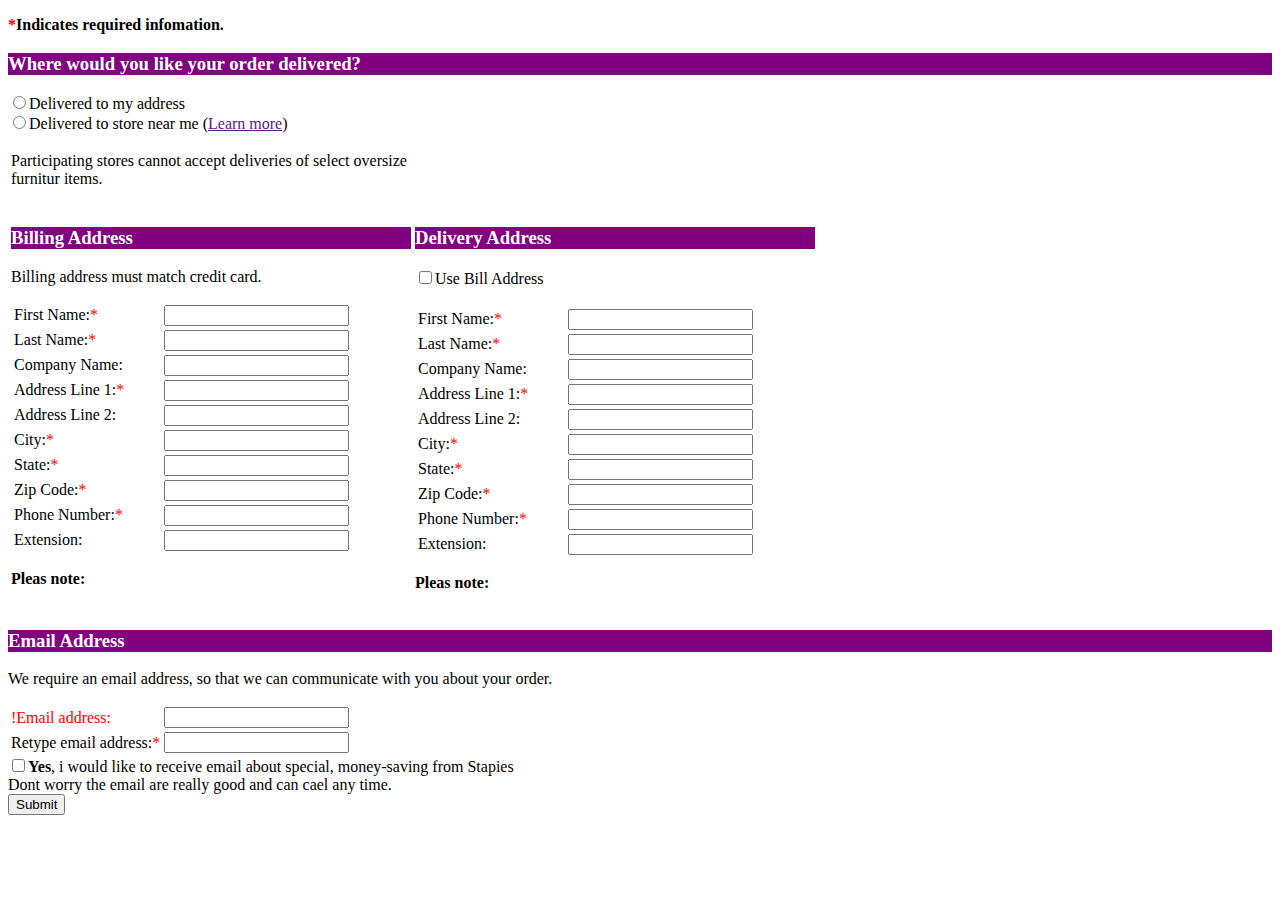
<file: index.html>
<!DOCTYPE html>
<html lang="en">
<head>
    <meta charset="UTF-8">
    <meta name="viewport" content="width=device-width, initial-scale=1.0">
    <title>Student Registration</title>
    <link rel="stylesheet" href="thi kuoi ky.css">
    <script src="thi kuoi ky.js"></script>
</head>
<body>
<form name="f" action="">
    <p><b><font class="dausao">*</font>Indicates required infomation.</b>
    <h3>Where would you like your order delivered?</h3>
    <input type="radio" name="wheredelivered" value="myaddress">Delivered to my address
    <br>
    <input type="radio" name="wheredelivered" value="storenearme">Delivered to store near me (<a href="">Learn more</a>)
    <br>

    <table>
        <tr>
            <td width="400"><p>Participating stores cannot accept deliveries of select oversize furnitur items.</p></td>
            <td width="400"></td>
        </tr>
        <tr>
            <td valign="top">
                <h3>Billing Address</h3>
                <p>Billing address must match credit card.</p>
                <table width="100%">
                    <tr>
                        <td>First Name:<font class="dausao">*</font></td>
                        <td><input type="text" name="FirstNameBill" oninput="billtoDelivery()"></td>
                    </tr>
                    <tr>
                        <td>Last Name:<font class="dausao">*</font></td>
                        <td><input type="text" name="LastNameBill" oninput="billtoDelivery()"></td>
                    </tr>
                    <tr>
                        <td>Company Name:</td>
                        <td><input type="text" name="CompanyNameBill" oninput="billtoDelivery()"></td>
                    </tr>
                    <tr>
                        <td>Address Line 1:<font class="dausao">*</font></td>
                        <td><input type="text" name="AddressLine1Bill" oninput="billtoDelivery()"></td>
                    </tr>
                    <tr>
                        <td>Address Line 2:</td>
                        <td><input type="text" name="AddressLine2Bill" oninput="billtoDelivery()"></td>
                    </tr>
                    <tr>
                        <td>City:<font class="dausao">*</font></td>
                        <td><input type="text" name="CityBill" oninput="billtoDelivery()"></td>
                    </tr>
                    <tr>
                        <td>State:<font class="dausao">*</font></td>
                        <td><input type="text" name="StateBill" oninput="billtoDelivery()"></td>
                    </tr>
                    <tr>
                        <td>Zip Code:<font class="dausao">*</font></td>
                        <td><input type="text" name="ZipCodeBill" oninput="billtoDelivery()"></td>
                    </tr>
                    <tr>
                        <td>Phone Number:<font class="dausao">*</font></td>
                        <td><input type="text" name="PhoneNumberBill" oninput="billtoDelivery()"></td>
                    </tr>
                    <tr>
                        <td>Extension:</td>
                        <td><input type="text" name="ExtensionBill" oninput="billtoDelivery()"></td>
                    </tr>
                </table>
                <p><b>Pleas note:</b></p>
            </td>
            <td valign="top">
                <h3>Delivery Address</h3>
                <input type="checkbox" name="usebilladdress" onclick="billtoDelivery()">Use Bill Address<br><br>
                <table width="100%">
                    <td>First Name:<font class="dausao">*</font></td>
                    <td><input type="text" name="FirstNameDelivery"></td>
                </tr>
                <tr>
                    <td>Last Name:<font class="dausao">*</font></td>
                    <td><input type="text" name="LastNameDelivery"></td>
                </tr>
                <tr>
                    <td>Company Name:</td>
                    <td><input type="text" name="CompanyNameDelivery"></td>
                </tr>
                <tr>
                    <td>Address Line 1:<font class="dausao">*</font></td>
                    <td><input type="text" name="AddressLine1Delivery"></td>
                </tr>
                <tr>
                    <td>Address Line 2:</td>
                    <td><input type="text" name="AddressLine2Delivery"></td>
                </tr>
                <tr>
                    <td>City:<font class="dausao">*</font></td>
                    <td><input type="text" name="CityDelivery"></td>
                </tr>
                <tr>
                    <td>State:<font class="dausao">*</font></td>
                    <td><input type="text" name="StateDelivery"></td>
                </tr>
                <tr>
                    <td>Zip Code:<font class="dausao">*</font></td>
                    <td><input type="text" name="ZipCodeDelivery"></td>
                </tr>
                <tr>
                    <td>Phone Number:<font class="dausao">*</font></td>
                    <td><input type="text" name="PhoneNumberDelivery"></td>
                </tr>
                <tr>
                    <td>Extension:</td>
                    <td><input type="text" name="ExtensionDelivery"></td>
                </tr>
                </table>
                <p><b>Pleas note:</b></p>
            </td>
        </tr>
    </table>

    <h3>Email Address</h3>
    <p>We require an email address, so that we can communicate with you about your order.</p>
    <table>
        <tr>
            <td><font class="dausao">!Email address:</font></td>
            <td><input type="email" name="Email"></td>
        </tr>
        <tr>
            <td>Retype email address:<font class="dausao">*</font></td>
            <td><input type="email" name="RetypeEmail"></td>
        </tr>
    </table>
    <input type="checkbox" name="yestohidden" onclick="yes()"><b>Yes</b>, i would like to receive email about special, money-saving from Stapies <br> Dont worry the email are really good and can cael any time.
    
    <div id="receiveemail" hidden>
    <h3>Save time next time-register now</h3>
    Creat a stapies.com username and we will save your information to make future order easier. Fill out all the fields below.
    <table>
        <tr>
            <td>Username:</td>
            <td><input type="text"></td>
            <td><a href="">Already have username</a></td>
        </tr>
        <tr>
            <td>Password:</td>
            <td><input type="text"></td>
            <td>Case sensitive</td>
        </tr>
        <tr>
            <td>Retype Password:</td>
            <td><input type="text"></td>
        </tr>
        <tr>
            <td>Password reminder:</td>
            <td>
                <select>
                    <option value="">Your ideal vacation spot?</option>
                </select>
            </td>
            <td>If you forget</td>
        </tr>
        <tr>
            <td>Answer your question:</td>
            <td><input type="text"></td>
        </tr>
    </table>
    <h3>Optinal Infomation</h3>
    <table>
        <tr>
            <td>Stapies number:</td>
            <td><input type="text"></td>
            <td>Enter the Stapies</td>
        </tr>
        <tr>
            <td>This Adress is an:</td>
            <td><select>
                <option value="">Pleas select...</option>
            </select></td>
        </tr>
        <tr>
            <td>Type of Company:</td>
            <td><select>
                <option value="">Pleas select...</option>
            </select></td>
        </tr>
        <tr>
            <td>Number of employee</td>
            <td><select>
                <option value="">Pleas select...</option>
            </select></td>
        </tr>
    </table>
    </div>
    <br><input type="submit" value="Submit" onclick="">
</form>
</body>
</html>
</file>
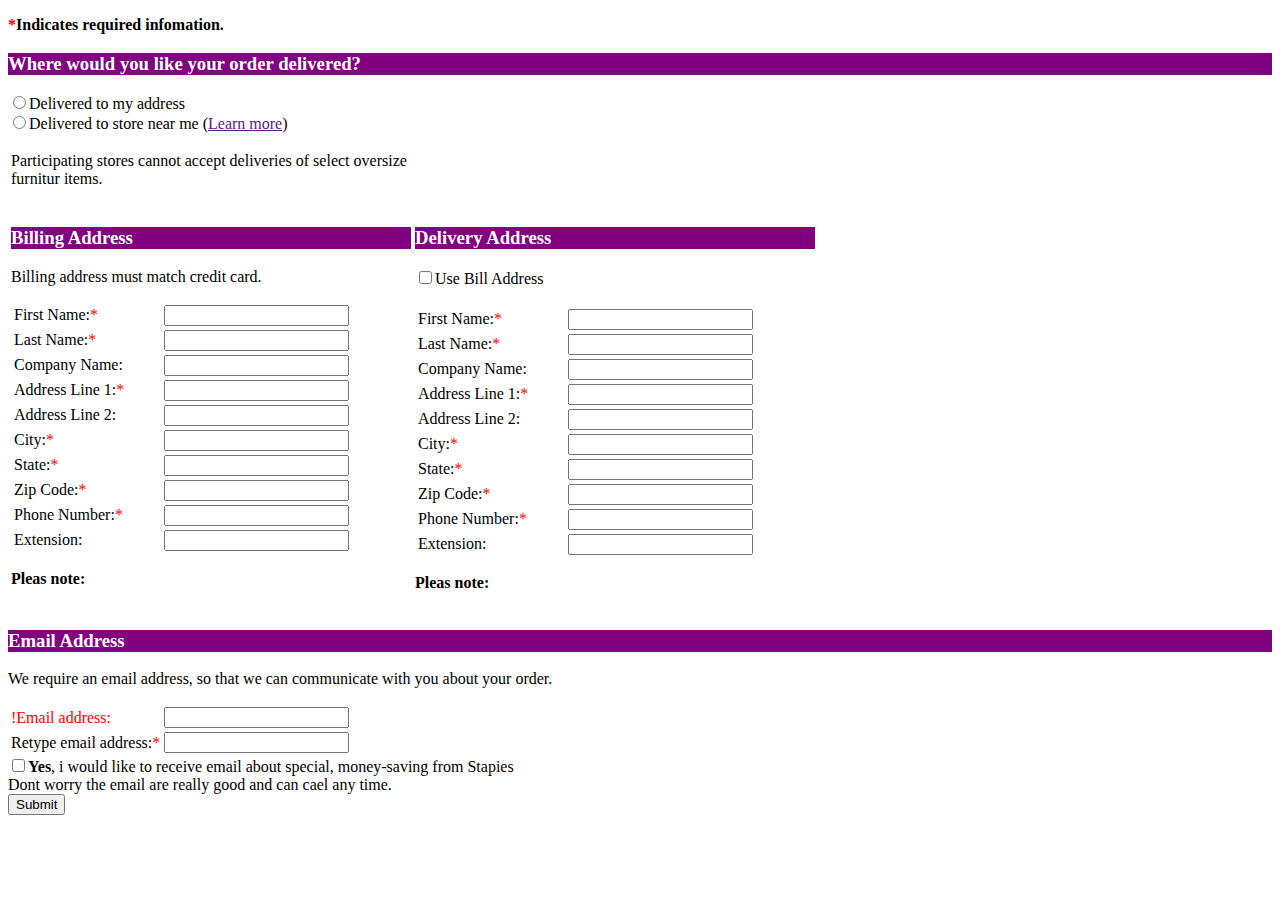
<file: 66IT3_0204466_LeQuangThanh_Dangky.html>
<!DOCTYPE html>
<html lang="en">
<head>
    <meta charset="UTF-8">
    <meta name="viewport" content="width=device-width, initial-scale=1.0">
    <title>Student Registration</title>
    <link rel="stylesheet" href="thi kuoi ky.css">
    <script src="thi kuoi ky.js"></script>
</head>
<body>
<form name="f" action="">
    <p><b><font class="dausao">*</font>Indicates required infomation.</b>
    <h3>Where would you like your order delivered?</h3>
    <input type="radio" name="wheredelivered" value="myaddress">Delivered to my address
    <br>
    <input type="radio" name="wheredelivered" value="storenearme">Delivered to store near me (<a href="">Learn more</a>)
    <br>

    <table>
        <tr>
            <td width="400"><p>Participating stores cannot accept deliveries of select oversize furnitur items.</p></td>
            <td width="400"></td>
        </tr>
        <tr>
            <td valign="top">
                <h3>Billing Address</h3>
                <p>Billing address must match credit card.</p>
                <table width="100%">
                    <tr>
                        <td>First Name:<font class="dausao">*</font></td>
                        <td><input type="text" name="FirstNameBill" oninput="billtoDelivery()"></td>
                    </tr>
                    <tr>
                        <td>Last Name:<font class="dausao">*</font></td>
                        <td><input type="text" name="LastNameBill" oninput="billtoDelivery()"></td>
                    </tr>
                    <tr>
                        <td>Company Name:</td>
                        <td><input type="text" name="CompanyNameBill" oninput="billtoDelivery()"></td>
                    </tr>
                    <tr>
                        <td>Address Line 1:<font class="dausao">*</font></td>
                        <td><input type="text" name="AddressLine1Bill" oninput="billtoDelivery()"></td>
                    </tr>
                    <tr>
                        <td>Address Line 2:</td>
                        <td><input type="text" name="AddressLine2Bill" oninput="billtoDelivery()"></td>
                    </tr>
                    <tr>
                        <td>City:<font class="dausao">*</font></td>
                        <td><input type="text" name="CityBill" oninput="billtoDelivery()"></td>
                    </tr>
                    <tr>
                        <td>State:<font class="dausao">*</font></td>
                        <td><input type="text" name="StateBill" oninput="billtoDelivery()"></td>
                    </tr>
                    <tr>
                        <td>Zip Code:<font class="dausao">*</font></td>
                        <td><input type="text" name="ZipCodeBill" oninput="billtoDelivery()"></td>
                    </tr>
                    <tr>
                        <td>Phone Number:<font class="dausao">*</font></td>
                        <td><input type="text" name="PhoneNumberBill" oninput="billtoDelivery()"></td>
                    </tr>
                    <tr>
                        <td>Extension:</td>
                        <td><input type="text" name="ExtensionBill" oninput="billtoDelivery()"></td>
                    </tr>
                </table>
                <p><b>Pleas note:</b></p>
            </td>
            <td valign="top">
                <h3>Delivery Address</h3>
                <input type="checkbox" name="usebilladdress" onclick="billtoDelivery()">Use Bill Address<br><br>
                <table width="100%">
                    <td>First Name:<font class="dausao">*</font></td>
                    <td><input type="text" name="FirstNameDelivery"></td>
                </tr>
                <tr>
                    <td>Last Name:<font class="dausao">*</font></td>
                    <td><input type="text" name="LastNameDelivery"></td>
                </tr>
                <tr>
                    <td>Company Name:</td>
                    <td><input type="text" name="CompanyNameDelivery"></td>
                </tr>
                <tr>
                    <td>Address Line 1:<font class="dausao">*</font></td>
                    <td><input type="text" name="AddressLine1Delivery"></td>
                </tr>
                <tr>
                    <td>Address Line 2:</td>
                    <td><input type="text" name="AddressLine2Delivery"></td>
                </tr>
                <tr>
                    <td>City:<font class="dausao">*</font></td>
                    <td><input type="text" name="CityDelivery"></td>
                </tr>
                <tr>
                    <td>State:<font class="dausao">*</font></td>
                    <td><input type="text" name="StateDelivery"></td>
                </tr>
                <tr>
                    <td>Zip Code:<font class="dausao">*</font></td>
                    <td><input type="text" name="ZipCodeDelivery"></td>
                </tr>
                <tr>
                    <td>Phone Number:<font class="dausao">*</font></td>
                    <td><input type="text" name="PhoneNumberDelivery"></td>
                </tr>
                <tr>
                    <td>Extension:</td>
                    <td><input type="text" name="ExtensionDelivery"></td>
                </tr>
                </table>
                <p><b>Pleas note:</b></p>
            </td>
        </tr>
    </table>

    <h3>Email Address</h3>
    <p>We require an email address, so that we can communicate with you about your order.</p>
    <table>
        <tr>
            <td><font class="dausao">!Email address:</font></td>
            <td><input type="email" name="Email"></td>
        </tr>
        <tr>
            <td>Retype email address:<font class="dausao">*</font></td>
            <td><input type="email" name="RetypeEmail"></td>
        </tr>
    </table>
    <input type="checkbox" name="yestohidden" onclick="yes()"><b>Yes</b>, i would like to receive email about special, money-saving from Stapies <br> Dont worry the email are really good and can cael any time.
    
    <div id="receiveemail" hidden>
    <h3>Save time next time-register now</h3>
    Creat a stapies.com username and we will save your information to make future order easier. Fill out all the fields below.
    <table>
        <tr>
            <td>Username:</td>
            <td><input type="text"></td>
            <td><a href="">Already have username</a></td>
        </tr>
        <tr>
            <td>Password:</td>
            <td><input type="text"></td>
            <td>Case sensitive</td>
        </tr>
        <tr>
            <td>Retype Password:</td>
            <td><input type="text"></td>
        </tr>
        <tr>
            <td>Password reminder:</td>
            <td>
                <select>
                    <option value="">Your ideal vacation spot?</option>
                </select>
            </td>
            <td>If you forget</td>
        </tr>
        <tr>
            <td>Answer your question:</td>
            <td><input type="text"></td>
        </tr>
    </table>
    <h3>Optinal Infomation</h3>
    <table>
        <tr>
            <td>Stapies number:</td>
            <td><input type="text"></td>
            <td>Enter the Stapies</td>
        </tr>
        <tr>
            <td>This Adress is an:</td>
            <td><select>
                <option value="">Pleas select...</option>
            </select></td>
        </tr>
        <tr>
            <td>Type of Company:</td>
            <td><select>
                <option value="">Pleas select...</option>
            </select></td>
        </tr>
        <tr>
            <td>Number of employee</td>
            <td><select>
                <option value="">Pleas select...</option>
            </select></td>
        </tr>
    </table>
    </div>
    <br><input type="submit" value="Submit" onclick="">
</form>
</body>
</html>
</file>
<file: thi kuoi ky.css>
.dausao
{
color:red;
}
h3
{
background-color: purple;
color: white;
}
</file>
